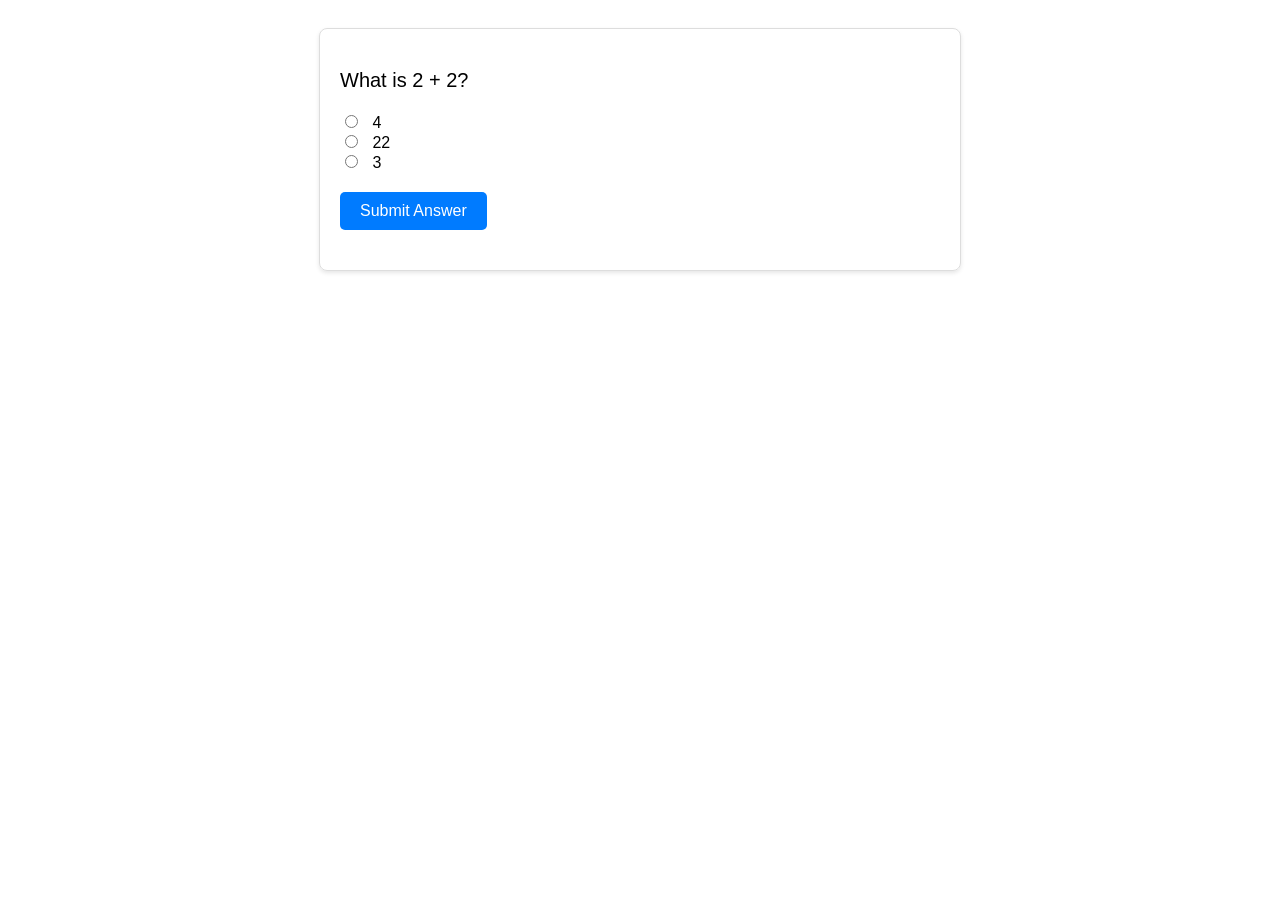
<file: index.html>
<!DOCTYPE html>
<html lang="en">

<head>
  <meta charset="UTF-8">
  <link rel="stylesheet" href="/styles.css">
  <title>Simple Quiz</title>
</head>

<body>
  <div id="quiz-container">
    <p id="quiz-question">What is 2 + 2?</p>
    <div>
      <input type="radio" id="choice1" name="quiz" value="4">
      <label for="choice1">4</label><br>
      <input type="radio" id="choice2" name="quiz" value="22">
      <label for="choice2">22</label><br>
      <input type="radio" id="choice3" name="quiz" value="3">
      <label for="choice3">3</label>
    </div>
    <button id="submit-answer">Submit Answer</button>
    <p id="feedback"></p>
  </div>


  <script src="quiz.js"></script>
</body>

</html>
</file>
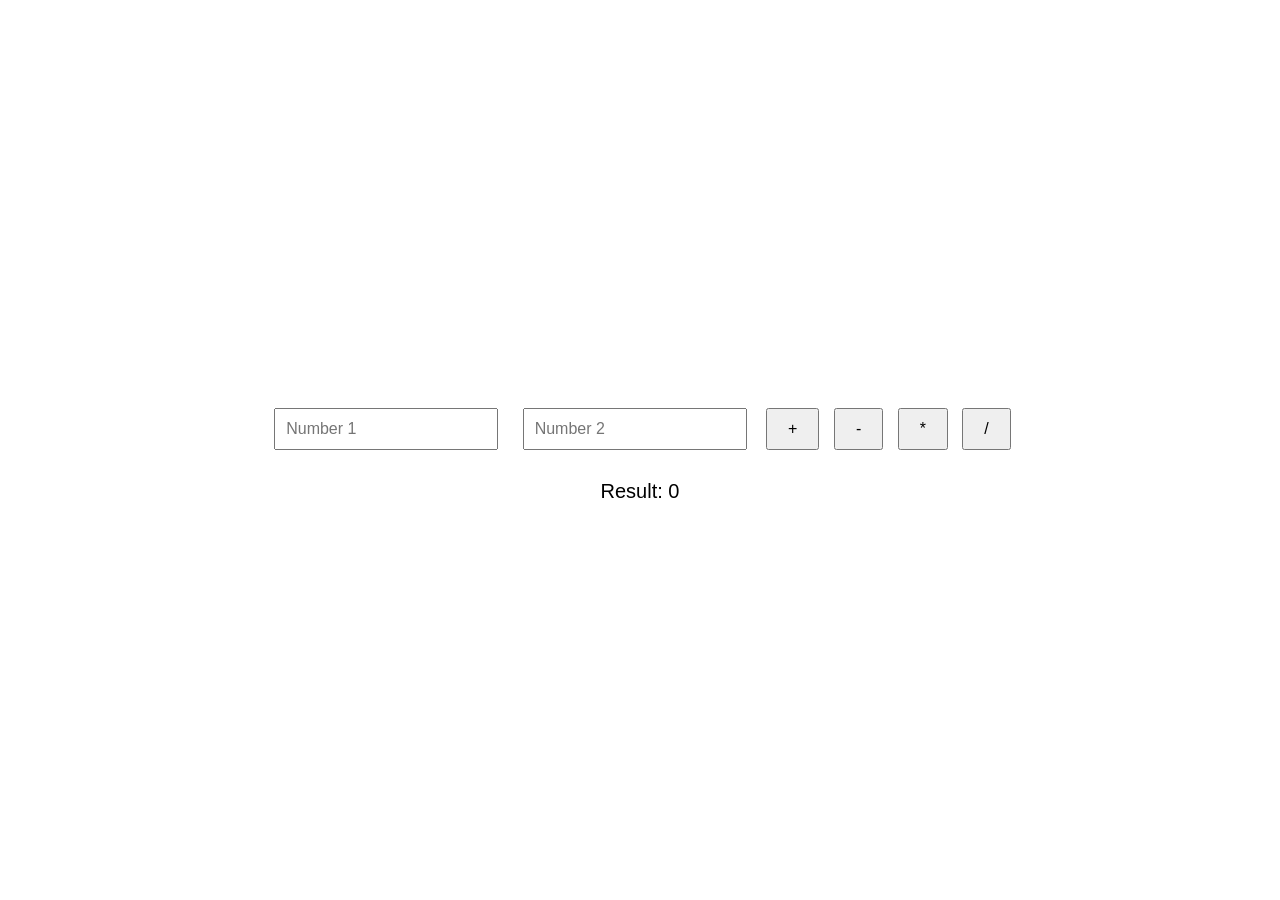
<file: calculator.html>
<!DOCTYPE html>
<html lang="en">

<head>
    <meta charset="UTF-8">
    <title>Simple Calculator</title>
    <link rel="stylesheet" href="./calculator.css">
</head>

<body>
    <div id="calculator-container">
        <input type="number" id="number1" placeholder="Number 1">
        <input type="number" id="number2" placeholder="Number 2">

        <button id="add">+</button>
        <button id="subtract">-</button>
        <button id="multiply">*</button>
        <button id="divide">/</button>

        <div id="result">Result: <span id="calculation-result">0</span></div>
    </div>
    <script src="calculator.js"></script>
</body>

</html>
</file>
<file: styles.css>
body {
  font-family: Arial, sans-serif;
  padding: 20px;
}

#quiz-container {
  max-width: 600px;
  margin: auto;
  padding: 20px;
  border: 1px solid #ddd;
  border-radius: 8px;
  box-shadow: 0 2px 4px rgba(0, 0, 0, 0.1);
}

#quiz-question {
  font-size: 20px;
  margin-bottom: 20px;
}

input[type="radio"] {
  margin-right: 10px;
}

label {
  margin-right: 30px;
  cursor: pointer;
}

#submit-answer {
  display: block;
  margin-top: 20px;
  padding: 10px 20px;
  background-color: #007bff;
  color: white;
  border: none;
  border-radius: 5px;
  cursor: pointer;
  font-size: 16px;
}

#submit-answer:hover {
  background-color: #0056b3;
}

#feedback {
  margin-top: 20px;
  font-size: 18px;
}
</file>
<file: calculator.css>
body {
  font-family: Arial, sans-serif;
  display: flex;
  justify-content: center;
  align-items: center;
  height: 100vh;
  margin: 0;
}

#calculator-container {
  text-align: center;
}

input[type="number"] {
  margin: 10px;
  padding: 10px;
  width: 200px;
  font-size: 16px;
}

button {
  padding: 10px 20px;
  margin: 5px;
  font-size: 16px;
  cursor: pointer;
}

#result {
  margin-top: 20px;
  font-size: 20px;
}
</file>
